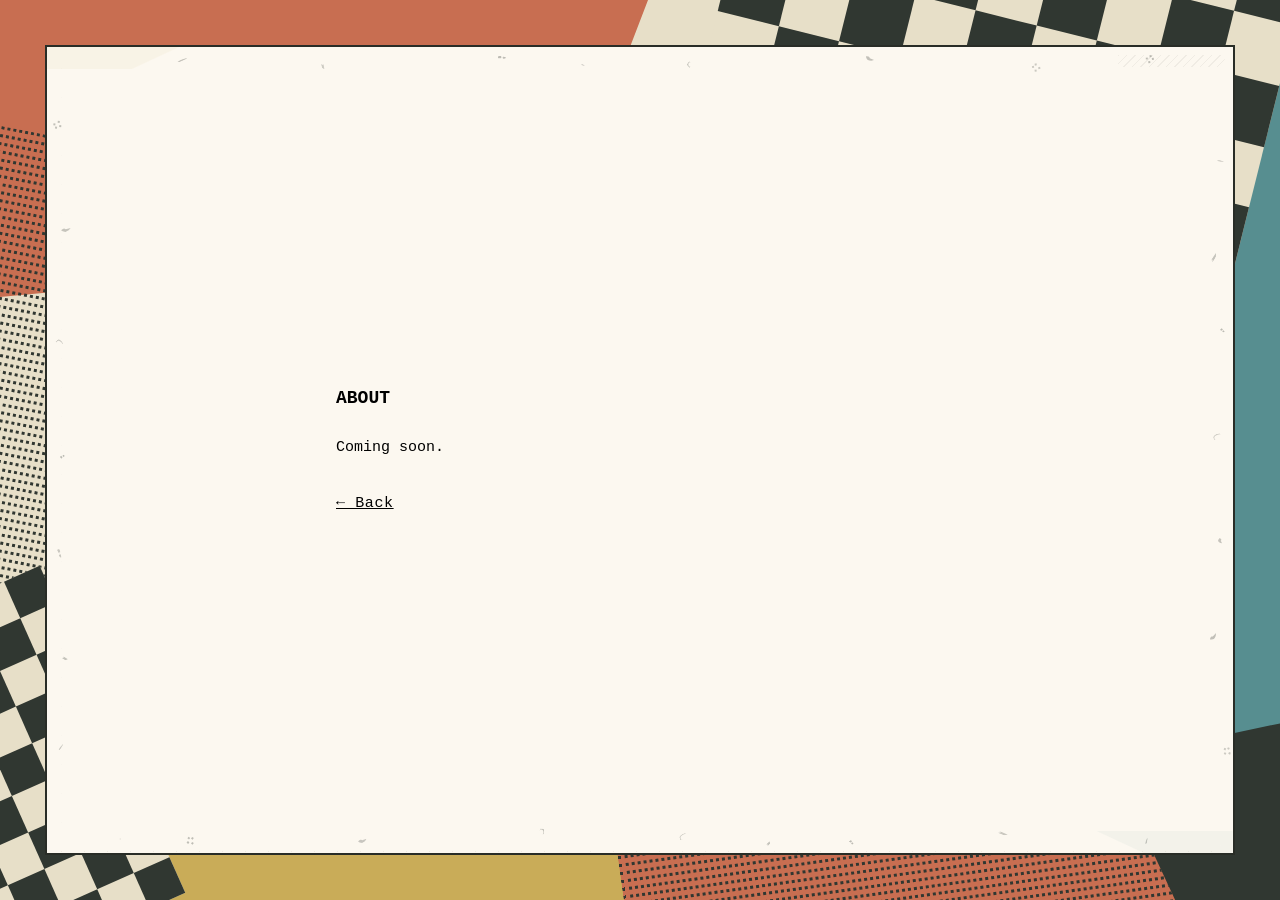
<file: about.html>
<!doctype html>
<html lang="en">
  <head>
    <meta charset="utf-8">
    <meta name="viewport" content="width=device-width, initial-scale=1">
    <title>About — Supermarket Sushi</title>
    <link rel="icon" type="image/x-icon" sizes="16x16 32x32" href="/favicon.ico?v=3">
    <link rel="apple-touch-icon" sizes="180x180" href="/favicon-apple.png">
    <link rel="apple-touch-icon-precomposed" sizes="180x180" href="/favicon-apple-precomposed.png">
    <link rel="stylesheet" href="css/style.css">
    <link rel="stylesheet" href="css/stickers.css">
  </head>
  <body>
    <div class="wallpaper" aria-hidden="true">
      <div class="fragment ink-red"></div>
      <div class="fragment ink-teal"></div>
      <div class="fragment ink-yellow"></div>
      <div class="fragment ink-black"></div>
      <div class="fragment checker-strip checker-top"><i></i><i></i><i></i><i></i><i></i><i></i><i></i><i></i><i></i><i></i><i></i><i></i><i></i><i></i><i></i><i></i><i></i><i></i><i></i><i></i><i></i><i></i><i></i><i></i><i></i><i></i><i></i><i></i><i></i><i></i><i></i><i></i><i></i><i></i><i></i><i></i><i></i><i></i><i></i><i></i><i></i><i></i><i></i><i></i><i></i></div>
      <div class="fragment checker-strip checker-bottom"><i></i><i></i><i></i><i></i><i></i><i></i><i></i><i></i><i></i><i></i><i></i><i></i><i></i><i></i><i></i><i></i><i></i><i></i><i></i><i></i><i></i><i></i><i></i><i></i><i></i><i></i><i></i><i></i><i></i><i></i><i></i><i></i><i></i><i></i><i></i><i></i><i></i><i></i><i></i><i></i><i></i><i></i><i></i><i></i><i></i><i></i><i></i><i></i><i></i><i></i><i></i><i></i><i></i><i></i><i></i><i></i><i></i><i></i><i></i><i></i><i></i><i></i><i></i><i></i><i></i><i></i><i></i><i></i><i></i><i></i><i></i><i></i><i></i><i></i><i></i><i></i><i></i><i></i><i></i><i></i><i></i></div>
      <div class="fragment dot-patch dots-left"><i></i><i></i><i></i><i></i><i></i><i></i><i></i><i></i><i></i><i></i><i></i><i></i><i></i><i></i><i></i><i></i><i></i><i></i><i></i><i></i><i></i><i></i><i></i><i></i><i></i><i></i><i></i><i></i><i></i><i></i><i></i><i></i><i></i><i></i><i></i><i></i><i></i><i></i><i></i><i></i><i></i><i></i><i></i><i></i><i></i><i></i><i></i><i></i><i></i><i></i><i></i><i></i><i></i><i></i><i></i><i></i><i></i><i></i><i></i><i></i><i></i><i></i><i></i><i></i><i></i><i></i><i></i><i></i><i></i><i></i><i></i><i></i><i></i><i></i><i></i><i></i><i></i><i></i><i></i><i></i><i></i><i></i><i></i><i></i><i></i><i></i><i></i><i></i><i></i><i></i><i></i><i></i><i></i><i></i><i></i><i></i><i></i><i></i><i></i><i></i></div>
      <div class="fragment dot-patch dots-bottom"><i></i><i></i><i></i><i></i><i></i><i></i><i></i><i></i><i></i><i></i><i></i><i></i><i></i><i></i><i></i><i></i><i></i><i></i><i></i><i></i><i></i><i></i><i></i><i></i><i></i><i></i><i></i><i></i><i></i><i></i><i></i><i></i><i></i><i></i><i></i><i></i><i></i><i></i><i></i><i></i><i></i><i></i><i></i><i></i><i></i><i></i><i></i><i></i><i></i><i></i></div>
    </div>
    <main class="panel">
      <span class="print-mark print-mark-scratch" style="top: 12px; left: 11%; --angle: -21deg; --size: 11px; --ink: 0.27" aria-hidden="true"></span>
      <span class="print-mark print-mark-chip" style="top: 18px; left: 23%; --angle: 67deg; --size: 6px; --ink: 0.23" aria-hidden="true"></span>
      <span class="print-mark print-mark-line" style="top: 9px; left: 38%; --angle: 8deg; --size: 8px; --ink: 0.31" aria-hidden="true"></span>
      <span class="print-mark print-mark-arc" style="top: 15px; left: 54%; --angle: -47deg; --size: 5px; --ink: 0.26" aria-hidden="true"></span>
      <span class="print-mark print-mark-scuff" style="top: 10px; left: 69%; --angle: 31deg; --size: 9px; --ink: 0.29" aria-hidden="true"></span>
      <span class="print-mark print-mark-flecks" style="top: 19px; left: 83%; --angle: -9deg; --size: 7px; --ink: 0.24" aria-hidden="true"></span>
      <span class="print-mark print-mark-flecks" style="top: 8px; left: 93%; --angle: 83deg; --size: 4px; --ink: 0.3" aria-hidden="true"></span>
      <span class="print-mark print-mark-scratch" style="top: 14%; right: 9px; --angle: 12deg; --size: 7px; --ink: 0.25" aria-hidden="true"></span>
      <span class="print-mark print-mark-chip" style="top: 26%; right: 14px; --angle: -64deg; --size: 10px; --ink: 0.28" aria-hidden="true"></span>
      <span class="print-mark print-mark-line" style="top: 35%; right: 8px; --angle: 43deg; --size: 5px; --ink: 0.32" aria-hidden="true"></span>
      <span class="print-mark print-mark-arc" style="top: 48%; right: 12px; --angle: -18deg; --size: 8px; --ink: 0.23" aria-hidden="true"></span>
      <span class="print-mark print-mark-scuff" style="top: 61%; right: 10px; --angle: 76deg; --size: 6px; --ink: 0.27" aria-hidden="true"></span>
      <span class="print-mark print-mark-scuff" style="top: 73%; right: 15px; --angle: -39deg; --size: 9px; --ink: 0.29" aria-hidden="true"></span>
      <span class="print-mark print-mark-flecks" style="top: 87%; right: 8px; --angle: 24deg; --size: 5px; --ink: 0.24" aria-hidden="true"></span>
      <span class="print-mark print-mark-scratch" style="bottom: 11px; right: 7%; --angle: -72deg; --size: 7px; --ink: 0.28" aria-hidden="true"></span>
      <span class="print-mark print-mark-chip" style="bottom: 18px; right: 19%; --angle: 16deg; --size: 10px; --ink: 0.25" aria-hidden="true"></span>
      <span class="print-mark print-mark-line" style="bottom: 9px; right: 32%; --angle: 51deg; --size: 5px; --ink: 0.31" aria-hidden="true"></span>
      <span class="print-mark print-mark-arc" style="bottom: 14px; right: 46%; --angle: -27deg; --size: 8px; --ink: 0.23" aria-hidden="true"></span>
      <span class="print-mark print-mark-arc" style="bottom: 19px; right: 58%; --angle: 91deg; --size: 6px; --ink: 0.29" aria-hidden="true"></span>
      <span class="print-mark print-mark-scuff" style="bottom: 10px; right: 73%; --angle: -11deg; --size: 9px; --ink: 0.26" aria-hidden="true"></span>
      <span class="print-mark print-mark-flecks" style="bottom: 15px; right: 88%; --angle: 37deg; --size: 5px; --ink: 0.3" aria-hidden="true"></span>
      <span class="print-mark print-mark-scratch" style="bottom: 13%; left: 10px; --angle: -52deg; --size: 8px; --ink: 0.24" aria-hidden="true"></span>
      <span class="print-mark print-mark-chip" style="bottom: 24%; left: 15px; --angle: 19deg; --size: 6px; --ink: 0.28" aria-hidden="true"></span>
      <span class="print-mark print-mark-line" style="bottom: 37%; left: 8px; --angle: 74deg; --size: 9px; --ink: 0.25" aria-hidden="true"></span>
      <span class="print-mark print-mark-line" style="bottom: 49%; left: 13px; --angle: -31deg; --size: 5px; --ink: 0.32" aria-hidden="true"></span>
      <span class="print-mark print-mark-arc" style="bottom: 63%; left: 9px; --angle: 46deg; --size: 7px; --ink: 0.23" aria-hidden="true"></span>
      <span class="print-mark print-mark-scuff" style="bottom: 77%; left: 14px; --angle: -7deg; --size: 10px; --ink: 0.27" aria-hidden="true"></span>
      <span class="print-mark print-mark-flecks" style="top: 10%; left: 8px; --angle: -83deg; --size: 6px; --ink: 0.29" aria-hidden="true"></span>
      <span class="print-mark print-mark-scratch" style="top: 17px; left: 45%; --angle: 28deg; --size: 4px; --ink: 0.24" aria-hidden="true"></span>
      <span class="print-mark print-mark-chip" style="bottom: 8px; right: 39%; --angle: -56deg; --size: 5px; --ink: 0.28" aria-hidden="true"></span>
      <div class="sticker-copy">
        <h1>ABOUT</h1>
        <p>Coming soon.</p>
        <nav aria-label="Back to homepage">
          <a href="index.html">← Back</a>
        </nav>
      </div>
    </main>
  </body>
</html>
</file>
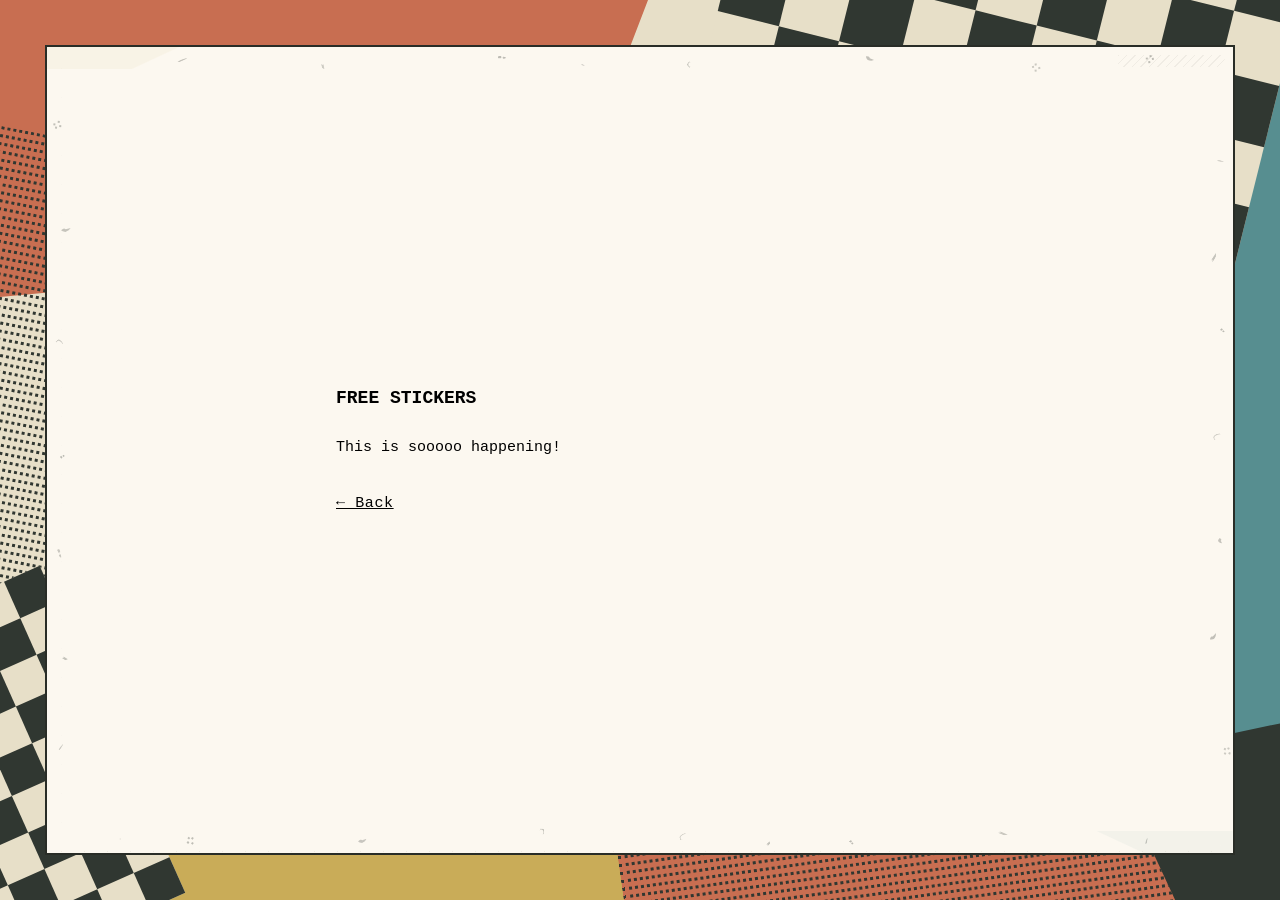
<file: stickers.html>
<!doctype html>
<html lang="en">
  <head>
    <meta charset="utf-8">
    <meta name="viewport" content="width=device-width, initial-scale=1">
    <title>Free Stickers — Supermarket Sushi</title>
    <link rel="icon" type="image/x-icon" sizes="16x16 32x32" href="/favicon.ico?v=3">
    <link rel="apple-touch-icon" sizes="180x180" href="/favicon-apple.png">
    <link rel="apple-touch-icon-precomposed" sizes="180x180" href="/favicon-apple-precomposed.png">
    <link rel="stylesheet" href="css/style.css">
    <link rel="stylesheet" href="css/stickers.css">
  </head>
  <body>
    <div class="wallpaper" aria-hidden="true">
      <div class="fragment ink-red"></div>
      <div class="fragment ink-teal"></div>
      <div class="fragment ink-yellow"></div>
      <div class="fragment ink-black"></div>
      <div class="fragment checker-strip checker-top"><i></i><i></i><i></i><i></i><i></i><i></i><i></i><i></i><i></i><i></i><i></i><i></i><i></i><i></i><i></i><i></i><i></i><i></i><i></i><i></i><i></i><i></i><i></i><i></i><i></i><i></i><i></i><i></i><i></i><i></i><i></i><i></i><i></i><i></i><i></i><i></i><i></i><i></i><i></i><i></i><i></i><i></i><i></i><i></i><i></i></div>
      <div class="fragment checker-strip checker-bottom"><i></i><i></i><i></i><i></i><i></i><i></i><i></i><i></i><i></i><i></i><i></i><i></i><i></i><i></i><i></i><i></i><i></i><i></i><i></i><i></i><i></i><i></i><i></i><i></i><i></i><i></i><i></i><i></i><i></i><i></i><i></i><i></i><i></i><i></i><i></i><i></i><i></i><i></i><i></i><i></i><i></i><i></i><i></i><i></i><i></i><i></i><i></i><i></i><i></i><i></i><i></i><i></i><i></i><i></i><i></i><i></i><i></i><i></i><i></i><i></i><i></i><i></i><i></i><i></i><i></i><i></i><i></i><i></i><i></i><i></i><i></i><i></i><i></i><i></i><i></i><i></i><i></i><i></i><i></i><i></i><i></i></div>
      <div class="fragment dot-patch dots-left"><i></i><i></i><i></i><i></i><i></i><i></i><i></i><i></i><i></i><i></i><i></i><i></i><i></i><i></i><i></i><i></i><i></i><i></i><i></i><i></i><i></i><i></i><i></i><i></i><i></i><i></i><i></i><i></i><i></i><i></i><i></i><i></i><i></i><i></i><i></i><i></i><i></i><i></i><i></i><i></i><i></i><i></i><i></i><i></i><i></i><i></i><i></i><i></i><i></i><i></i><i></i><i></i><i></i><i></i><i></i><i></i><i></i><i></i><i></i><i></i><i></i><i></i><i></i><i></i><i></i><i></i><i></i><i></i><i></i><i></i><i></i><i></i><i></i><i></i><i></i><i></i><i></i><i></i><i></i><i></i><i></i><i></i><i></i><i></i><i></i><i></i><i></i><i></i><i></i><i></i><i></i><i></i><i></i><i></i><i></i><i></i><i></i><i></i><i></i><i></i></div>
      <div class="fragment dot-patch dots-bottom"><i></i><i></i><i></i><i></i><i></i><i></i><i></i><i></i><i></i><i></i><i></i><i></i><i></i><i></i><i></i><i></i><i></i><i></i><i></i><i></i><i></i><i></i><i></i><i></i><i></i><i></i><i></i><i></i><i></i><i></i><i></i><i></i><i></i><i></i><i></i><i></i><i></i><i></i><i></i><i></i><i></i><i></i><i></i><i></i><i></i><i></i><i></i><i></i><i></i><i></i></div>
    </div>
    <main class="panel">
      <span class="print-mark print-mark-scratch" style="top: 12px; left: 11%; --angle: -21deg; --size: 11px; --ink: 0.27" aria-hidden="true"></span>
      <span class="print-mark print-mark-chip" style="top: 18px; left: 23%; --angle: 67deg; --size: 6px; --ink: 0.23" aria-hidden="true"></span>
      <span class="print-mark print-mark-line" style="top: 9px; left: 38%; --angle: 8deg; --size: 8px; --ink: 0.31" aria-hidden="true"></span>
      <span class="print-mark print-mark-arc" style="top: 15px; left: 54%; --angle: -47deg; --size: 5px; --ink: 0.26" aria-hidden="true"></span>
      <span class="print-mark print-mark-scuff" style="top: 10px; left: 69%; --angle: 31deg; --size: 9px; --ink: 0.29" aria-hidden="true"></span>
      <span class="print-mark print-mark-flecks" style="top: 19px; left: 83%; --angle: -9deg; --size: 7px; --ink: 0.24" aria-hidden="true"></span>
      <span class="print-mark print-mark-flecks" style="top: 8px; left: 93%; --angle: 83deg; --size: 4px; --ink: 0.3" aria-hidden="true"></span>
      <span class="print-mark print-mark-scratch" style="top: 14%; right: 9px; --angle: 12deg; --size: 7px; --ink: 0.25" aria-hidden="true"></span>
      <span class="print-mark print-mark-chip" style="top: 26%; right: 14px; --angle: -64deg; --size: 10px; --ink: 0.28" aria-hidden="true"></span>
      <span class="print-mark print-mark-line" style="top: 35%; right: 8px; --angle: 43deg; --size: 5px; --ink: 0.32" aria-hidden="true"></span>
      <span class="print-mark print-mark-arc" style="top: 48%; right: 12px; --angle: -18deg; --size: 8px; --ink: 0.23" aria-hidden="true"></span>
      <span class="print-mark print-mark-scuff" style="top: 61%; right: 10px; --angle: 76deg; --size: 6px; --ink: 0.27" aria-hidden="true"></span>
      <span class="print-mark print-mark-scuff" style="top: 73%; right: 15px; --angle: -39deg; --size: 9px; --ink: 0.29" aria-hidden="true"></span>
      <span class="print-mark print-mark-flecks" style="top: 87%; right: 8px; --angle: 24deg; --size: 5px; --ink: 0.24" aria-hidden="true"></span>
      <span class="print-mark print-mark-scratch" style="bottom: 11px; right: 7%; --angle: -72deg; --size: 7px; --ink: 0.28" aria-hidden="true"></span>
      <span class="print-mark print-mark-chip" style="bottom: 18px; right: 19%; --angle: 16deg; --size: 10px; --ink: 0.25" aria-hidden="true"></span>
      <span class="print-mark print-mark-line" style="bottom: 9px; right: 32%; --angle: 51deg; --size: 5px; --ink: 0.31" aria-hidden="true"></span>
      <span class="print-mark print-mark-arc" style="bottom: 14px; right: 46%; --angle: -27deg; --size: 8px; --ink: 0.23" aria-hidden="true"></span>
      <span class="print-mark print-mark-arc" style="bottom: 19px; right: 58%; --angle: 91deg; --size: 6px; --ink: 0.29" aria-hidden="true"></span>
      <span class="print-mark print-mark-scuff" style="bottom: 10px; right: 73%; --angle: -11deg; --size: 9px; --ink: 0.26" aria-hidden="true"></span>
      <span class="print-mark print-mark-flecks" style="bottom: 15px; right: 88%; --angle: 37deg; --size: 5px; --ink: 0.3" aria-hidden="true"></span>
      <span class="print-mark print-mark-scratch" style="bottom: 13%; left: 10px; --angle: -52deg; --size: 8px; --ink: 0.24" aria-hidden="true"></span>
      <span class="print-mark print-mark-chip" style="bottom: 24%; left: 15px; --angle: 19deg; --size: 6px; --ink: 0.28" aria-hidden="true"></span>
      <span class="print-mark print-mark-line" style="bottom: 37%; left: 8px; --angle: 74deg; --size: 9px; --ink: 0.25" aria-hidden="true"></span>
      <span class="print-mark print-mark-line" style="bottom: 49%; left: 13px; --angle: -31deg; --size: 5px; --ink: 0.32" aria-hidden="true"></span>
      <span class="print-mark print-mark-arc" style="bottom: 63%; left: 9px; --angle: 46deg; --size: 7px; --ink: 0.23" aria-hidden="true"></span>
      <span class="print-mark print-mark-scuff" style="bottom: 77%; left: 14px; --angle: -7deg; --size: 10px; --ink: 0.27" aria-hidden="true"></span>
      <span class="print-mark print-mark-flecks" style="top: 10%; left: 8px; --angle: -83deg; --size: 6px; --ink: 0.29" aria-hidden="true"></span>
      <span class="print-mark print-mark-scratch" style="top: 17px; left: 45%; --angle: 28deg; --size: 4px; --ink: 0.24" aria-hidden="true"></span>
      <span class="print-mark print-mark-chip" style="bottom: 8px; right: 39%; --angle: -56deg; --size: 5px; --ink: 0.28" aria-hidden="true"></span>
      <div class="sticker-copy">
        <h1>FREE STICKERS</h1>
        <p>This is sooooo happening!</p>
        <nav aria-label="Back to homepage">
          <a href="index.html">← Back</a>
        </nav>
      </div>
    </main>
  </body>
</html>
</file>
<file: css/style.css>
* {
  box-sizing: border-box;
}

html {
  min-height: 100%;
  background: #e7dfc8;
}

body {
  margin: 0;
  min-height: 100vh;
  min-height: 100svh;
  padding: clamp(16px, 3.5vw, 52px);
  display: grid;
  font-family: "Courier New", Courier, monospace;
}

/* Muted version of the original oversized print collage. */
.wallpaper {
  position: fixed;
  inset: 0;
  overflow: hidden;
  pointer-events: none;
  isolation: isolate;
  background: #e7dfc8;
}

.fragment { position: absolute; }

.ink-red {
  width: 64%; height: 45%; left: -12%; top: -17%;
  background: #c86e51;
  transform: rotate(-13deg);
  clip-path: polygon(0 5%, 19% 0, 32% 7%, 50% 2%, 68% 6%, 83% 0, 100% 4%, 96% 31%, 100% 54%, 94% 72%, 100% 96%, 73% 100%, 51% 94%, 30% 100%, 4% 93%);
}

.ink-teal {
  width: 34%; height: 110%; right: -18%; top: -8%;
  background: #578e90;
  transform: rotate(17deg);
}

.ink-yellow {
  width: 75%; height: 37%; bottom: -17%; left: -7%;
  background: #c9ac58;
  transform: rotate(9deg);
}

.ink-black {
  width: 47%; height: 22%; right: -9%; bottom: -7%;
  background: #303731;
  transform: rotate(-12deg);
}

.checker-strip {
  display: grid;
  grid-template-columns: repeat(9, 1fr);
  background: #e7dfc8;
}

.checker-strip i { aspect-ratio: 1; }
.checker-strip i:nth-child(odd) { background: #303731; }

.checker-top {
  width: 44%; top: -12%; right: 0;
  transform: rotate(14deg);
  z-index: 2;
}

.checker-bottom {
  width: 28%; left: -18%; bottom: -9%;
  transform: rotate(-24deg);
  z-index: 3;
}

/* Individual dotted ink rows form two isolated halftone fragments. */
.dot-patch {
  display: flex;
  flex-direction: column;
  gap: 5px;
  overflow: hidden;
  z-index: 2;
}

.dot-patch i {
  display: block;
  flex: 0 0 3px;
  border-top: 3px dotted #303731;
}

.dots-left {
  width: 22%; height: 61%; left: -13%; top: 14%;
  transform: rotate(11deg);
}

.dots-bottom {
  width: 43%; height: 23%; right: 8%; bottom: -12%;
  background: #c86e51;
  transform: rotate(-8deg);
  clip-path: polygon(0 3%, 95% 0, 100% 14%, 96% 38%, 100% 73%, 94% 100%, 0 97%);
}

@media (max-width: 600px) {
  .checker-strip, .dot-patch { display: none; }
}

.panel {
  position: relative;
  min-width: 0;
  background: #FCF8F0;
  border: 2px solid #292d27;
  display: flex;
  flex-direction: column;
  align-items: center;
  justify-content: center;
  gap: clamp(24px, 4vh, 40px);
  padding: clamp(24px, 4vw, 56px);
}

/* Print character stays at the paper edges, clear of the artwork. */
.panel::before,
.panel::after {
  content: "";
  position: absolute;
  inset: 0;
  pointer-events: none;
}

.panel::before {
  background: radial-gradient(circle, #655638 0 .55px, transparent .9px) 3px 7px / 23px 29px,
    radial-gradient(circle, #fffdf4 0 .7px, transparent 1px) 11px 3px / 31px 37px;
  opacity: .08;
  /* Confine the speckles to a narrow perimeter rather than behind the logo. */
  -webkit-mask-image: linear-gradient(to right, #000, transparent 18px, transparent calc(100% - 18px), #000), linear-gradient(to bottom, #000, transparent 18px, transparent calc(100% - 18px), #000);
  mask-image: linear-gradient(to right, #000, transparent 18px, transparent calc(100% - 18px), #000), linear-gradient(to bottom, #000, transparent 18px, transparent calc(100% - 18px), #000);
}

.panel::after {
  background:
    linear-gradient(155deg, #c5a34d 0 48%, transparent 49%) left top / 19% 22px,
    linear-gradient(25deg, transparent 0 42%, #689b98 43%) right bottom / 16% 22px,
    repeating-linear-gradient(135deg, #343932 0 1px, transparent 1px 6px) right 8px top 8px / 9% 12px,
    radial-gradient(circle, #343932 .7px, transparent 1px) left 8px bottom 8px / 11% 12px;
  background-repeat: no-repeat;
  opacity: .055;
}

.logo,
.panel nav {
  position: relative;
  z-index: 1;
}

.logo {
  display: block;
  width: min(100%, 1000px, 96vh);
  height: auto;
}

nav ul {
  display: flex;
  flex-wrap: wrap;
  justify-content: center;
  gap: 12px 0;
  list-style: none;
  margin: 0;
  padding: 0;
  font-size: 15px;
  line-height: 1.5;
}

nav li {
  white-space: nowrap;
}

nav li + li::before {
  content: "|";
  margin: 0 12px;
  color: #000;
}

nav a,
nav a:visited {
  color: #000;
  text-decoration: underline;
  letter-spacing: 0.04em;
}

nav a:hover {
  background-color: #a8d5cf;
}

nav a:focus-visible {
  outline: 2px solid #000;
  outline-offset: 4px;
}

@media (max-width: 600px) {
  body {
    padding: 10px;
  }

  .panel {
    padding: 28px 16px;
    gap: 28px;
  }

  nav ul {
    font-size: 13px;
  }

  nav li + li::before {
    margin: 0 8px;
  }
}

/* Optional print imperfections: 30 individually placed, varied edge marks. */
.print-mark {
  position: absolute;
  pointer-events: none;
  color: #343932;
  opacity: var(--ink, .28);
  width: var(--size, 7px);
  transform: rotate(var(--angle, 0deg));
  z-index: 0;
}

.print-mark-scratch {
  height: 2px;
  background: currentColor;
  clip-path: polygon(0 55%, 37% 15%, 100% 35%, 79% 65%, 21% 100%);
}

.print-mark-line {
  height: 3px;
  background: currentColor;
  clip-path: polygon(0 20%, 38% 0, 38% 55%, 63% 55%, 63% 15%, 100% 30%, 92% 70%, 63% 90%, 63% 60%, 38% 60%, 38% 80%, 0 100%);
}

.print-mark-scuff {
  height: 4px;
  background: currentColor;
  clip-path: polygon(0 40%, 32% 0, 48% 29%, 100% 12%, 76% 65%, 42% 100%, 16% 72%);
}

.print-mark-flecks {
  width: 1.5px;
  height: 1.5px;
  background: currentColor;
  box-shadow: 3px -2px currentColor, 6px 2px currentColor, 2px 4px currentColor;
}

.print-mark-arc {
  height: 5px;
  border-top: 1px solid currentColor;
  border-left: 1px solid currentColor;
  border-radius: 65% 35% 0 0;
}

.print-mark-chip {
  height: 3px;
  background: currentColor;
  clip-path: polygon(8% 0, 100% 43%, 62% 100%, 0 71%, 27% 37%);
}

/* Homepage-only scratch experiment, separate from the original edge marks. */
.scratch-experiment {
  position: absolute;
  inset: 0;
  overflow: hidden;
  pointer-events: none;
  z-index: 2;
}

.scratch-experiment .light-ink {
  color: #fcf8f0;
}

.scratch-preview nav {
  z-index: 3;
}
</file>
<file: css/stickers.css>
/* Text-only page; shared homepage styling stays untouched. */
.sticker-copy {
  position: relative;
  z-index: 1;
  width: min(100%, 38rem);
  color: #000;
  font-size: 15px;
  line-height: 1.6;
}

.sticker-copy h1 {
  margin: 0 0 1.5rem;
  font-size: 1.125rem;
}

.sticker-copy p {
  margin: 0 0 1.25rem;
}

.sticker-copy nav {
  margin-top: 2rem;
}
</file>
